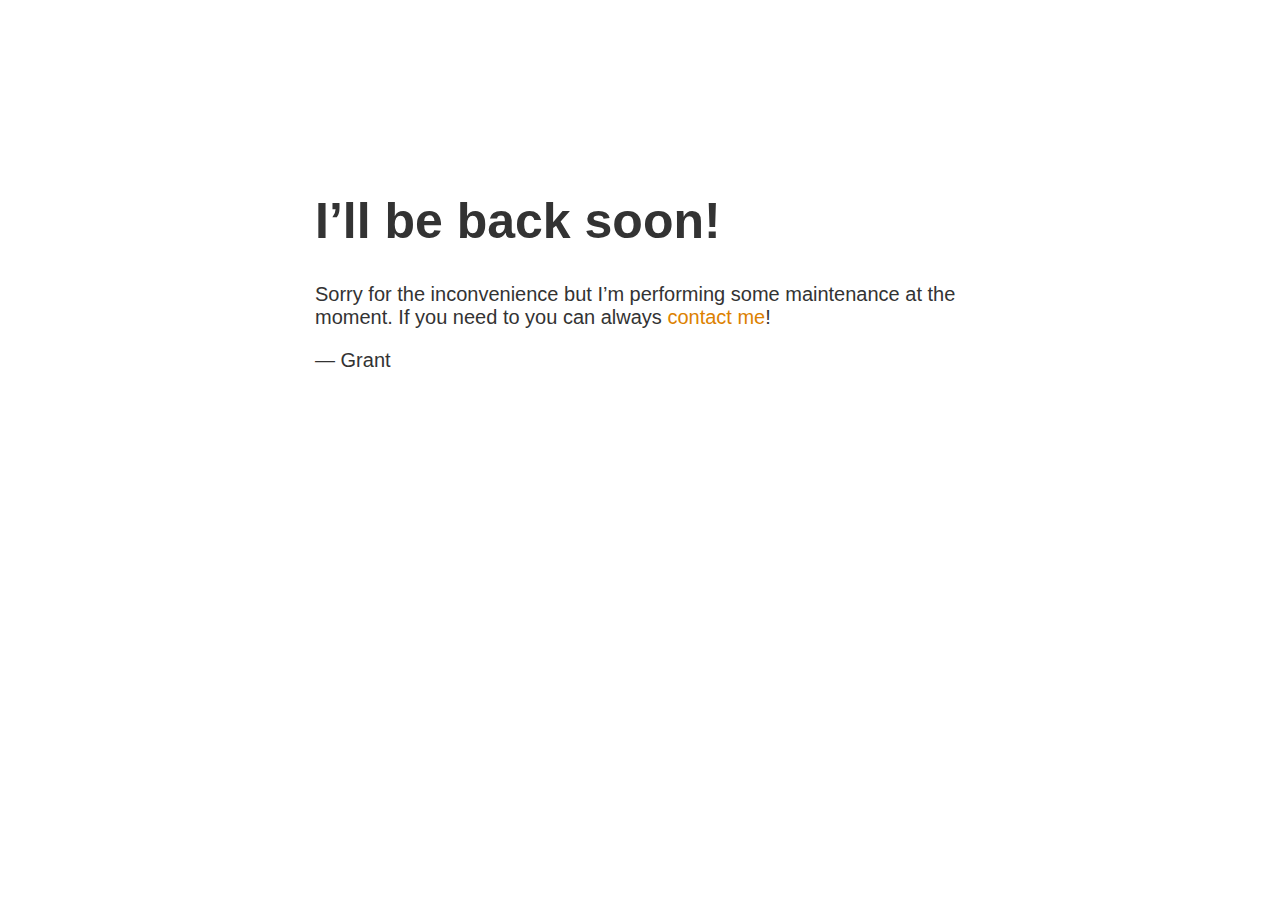
<file: maintenance.html>
<!doctype html>
<title>Site Maintenance</title>
<style>
  body { text-align: center; padding: 150px; }
  h1 { font-size: 50px; }
  body { font: 20px Helvetica, sans-serif; color: #333; }
  article { display: block; text-align: left; width: 650px; margin: 0 auto; }
  a { color: #dc8100; text-decoration: none; }
  a:hover { color: #333; text-decoration: none; }
</style>

<article>
    <h1>I&rsquo;ll be back soon!</h1>
    <div>
        <p>Sorry for the inconvenience but I&rsquo;m performing some maintenance at the moment. If you need to you can always <a href="mailto:grant.e.harper@gmail.com">contact me</a>!</p>
        <p>&mdash; Grant</p>
    </div>
</article>
</file>
